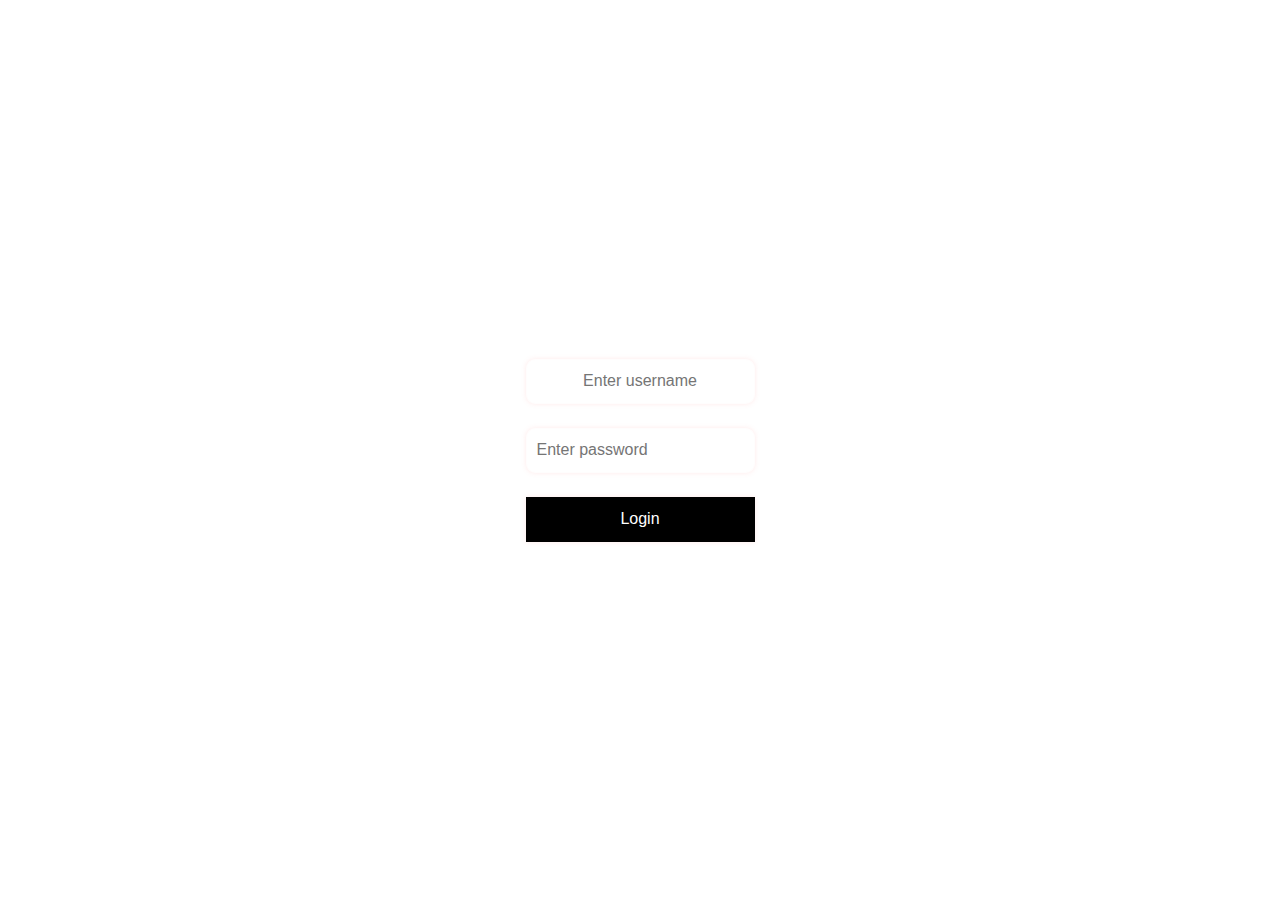
<file: login.html>
<!DOCTYPE html>
<html>
    <head>
        <title>Login page.</title>
        <link rel="stylesheet" href="login.css">
        <link rel="stylesheet" href="css/bootstrap.min.css">
    </head>
    <body>
        <div class="continer">
            <input placeholder="Enter username" class="text-center"><br>
            <input placeholder="Enter password"><br>
            <button class="mx-auto">Login</button>
            
        </div>
    </body>
</html>
</file>
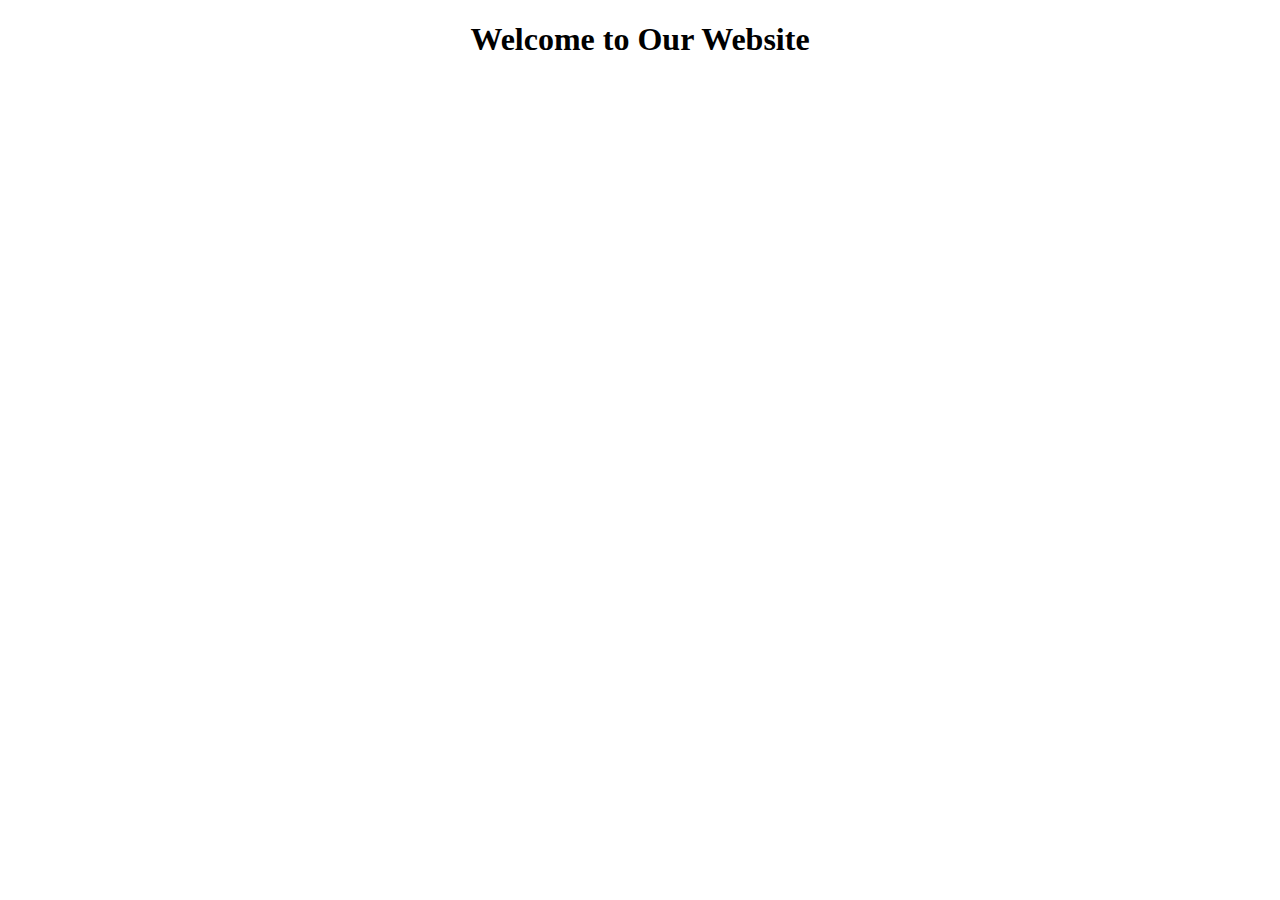
<file: css/basic.html>
<!DOCTYPE html>
<html lang="en">
    <head>
        <meta charset="UTF-8">
        <meta name="viewport" content="width=device-width, initial-scale=1.0">
        <title>Welcome Page</title>
        <link rel="stylesheet" href="C:\Users\nikam\Downloads\bootstrap-4.4.1-dist\bootstrap-4.4.1-dist\css\bootstrap.min.css">
    </head>
    <body>
       <div class="container mb-5">
            <header>
                <h1 style="text-align: center;">Welcome to Our Website</h1>
            </header>
       </div>
    </body>

</html>
</file>
<file: login.css>
body {
  font-family: Arial, sans-serif;
  background: #000000;
  display: flex;
  align-items: center;
  justify-content: center;
  height: 100vh;
  margin: 0;

}

.login-box {
  background-color: #1e1e1e;
  max-width: 400px;
  width: 90%;
  margin: 20px auto;
  box-sizing: border-box;
box-shadow: 0px 0px 10px 8px rgba(255, 255, 255, 0.5);
  padding: 2rem 1.5rem;
}

input, button {
    width: 100%;
    height: 45px;
    border-radius: 9px;
    margin-top: 20px;
    padding: 10px;
    font-size: 16px;
    border: 1px solid #fffdfd;
    box-shadow: 0 0 5px rgba(255, 232, 232, 0.9);
    display: block;
    box-sizing: border-box;
    max-width: 100%;
}

h1 {
    text-align: center;
    color: rgb(252, 252, 252);
    margin-top: 0;
    font-size: 2rem;
    
}

button {
    background-color: rgb(0, 0, 0);
    color: rgb(255, 255, 255);
    font-size: 18px;
    border: none;
    cursor: pointer;
    transition: transform 0.2s ease-in-out;
}

#abc{
    background-color: rgb(255, 255, 255);
    color: rgb(0, 0, 0);
    font-size: 18px;
    border: none;
    cursor: pointer;
    transition: transform 0.2s ease-in-out; 
}
button:hover {
    transform: scale(1.05);
    box-shadow: 2px 2px 5px rgba(255, 255, 255, 0.9);
}
</file>
